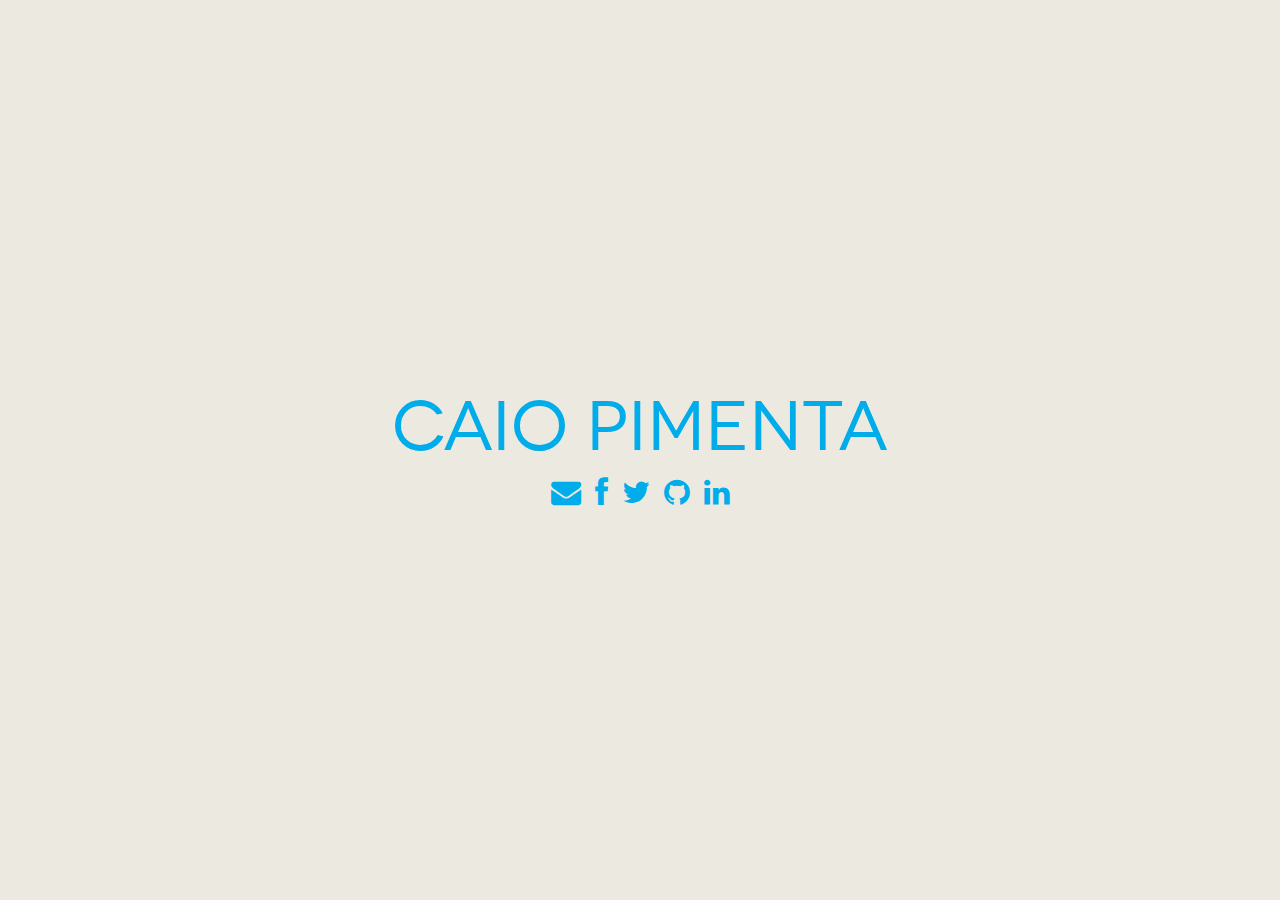
<file: index.html>
<!DOCTYPE html>
<head>
	<meta charset="utf-8">
	<meta http-equiv="X-UA-Compatible" content="IE=edge,chrome=1">
	<title>Caio Pimenta</title>
    <link rel="stylesheet" href="css/font-awesome.min.css">
    <link rel="stylesheet" type="text/css" href="css/NovecentoWideNormal.css">
	<link rel="stylesheet" href="css/main.css">
	<script type="text/javascript" src="javascript/jquery-2.0.2.min.js"></script>
	<script type="text/javascript" src="javascript/color.js"></script>

	<script>
		(function(i,s,o,g,r,a,m){i['GoogleAnalyticsObject']=r;i[r]=i[r]||function(){
		(i[r].q=i[r].q||[]).push(arguments)},i[r].l=1*new Date();a=s.createElement(o),
		m=s.getElementsByTagName(o)[0];a.async=1;a.src=g;m.parentNode.insertBefore(a,m)
		})(window,document,'script','//www.google-analytics.com/analytics.js','ga');
	
		ga('create', 'UA-42751842-1', 'caiopimenta.com.br');
		ga('send', 'pageview');
	</script>
</head>
<body>
	<div class="column">
		<div class="row">
			<div class="content">
				<p> <span class="Novecentowide-Normal">Caio Pimenta</span> </p>
				<div class="icons">
					<a href="mailto:caio@caiopimenta.com.br" target="_blank"><i class="icon-envelope-alt"></i></a>
					<a href="http://www.facebook.com/pimentacaio" target="_blank"><i class="icon-facebook"></i></a>
					<a href="http://www.twitter.com/pimentacaio" target="_blank"><i class="icon-twitter"></i></a>
					<a href="http://www.github.com/caiopimenta" target="_blank"><i class="icon-github"></i></a>
					<a href="http://www.linkedin.com/in/caiopimenta" target="_blank"><i class="icon-linkedin"></i></a>
				</div>
			</div>
		</div>
	</div>
	<script type="text/javascript">
		chooseColorScheme();
	</script>
</body>
</html>
</file>
<file: css/NovecentoWideNormal.css>
/* @license
 * MyFonts Webfont Build ID 2584191, 2013-06-19T11:01:29-0400
 * 
 * The fonts listed in this notice are subject to the End User License
 * Agreement(s) entered into by the website owner. All other parties are 
 * explicitly restricted from using the Licensed Webfonts(s).
 * 
 * You may obtain a valid license at the URLs below.
 * 
 * Webfont: Novecento Wide Normal by Synthview
 * URL: http://www.myfonts.com/fonts/synthview/novecento/wide-normal/
 * Copyright: Copyright &#x00A9; 2011 by Jan Tonellato. All rights reserved.
 * Licensed pageviews: Unlimited
 * 
 * 
 * License: http://www.myfonts.com/viewlicense?type=web&buildid=2584191
 * 
 * © 2013 MyFonts Inc
*/




  
@font-face {font-family: 'Novecentowide-Normal';src: url('../font/276E7F_0_0.eot');src: url('../font/276E7F_0_0.eot?#iefix') format('embedded-opentype'),url('../font/276E7F_0_0.woff') format('woff'),url('../font/276E7F_0_0.ttf') format('truetype');}
</file>
<file: css/main.css>
body {
	background-color: #4EB1BA;
	color: white;
	margin: 0;
	padding: 0;
	width: 100%;
	height: 100%;
}

i {
	padding-left: 5px;
	padding-right: 5px;
	font-size: 30px;
}

i:hover {
	position: relative;
	top:-5px;
}

a {
	text-decoration: none;
	color: inherit;
	outline: 0;
}

div.column {
	width: 100%;
	padding: 0;
	display: table;
	height: 100%;
	position: absolute;
	top: 0;
	left: 0;
	margin: 0;
}

div.row {
	padding: 0;
	vertical-align: middle;
	display: table-cell;
	margin: 0;
}

div.content {
	width: 600px;
	margin: 0 auto;
	text-align: center;
}

div.icons {
	margin-bottom: 32px;
}

span {
	padding-left: 15px;
	padding-right: 15px;
	font-size: 70px;
	outline: 0;
}

.Novecentowide-Normal { 
	font-family: Novecentowide-Normal;
	font-weight: lighter;
	font-style: normal;
}
</file>
